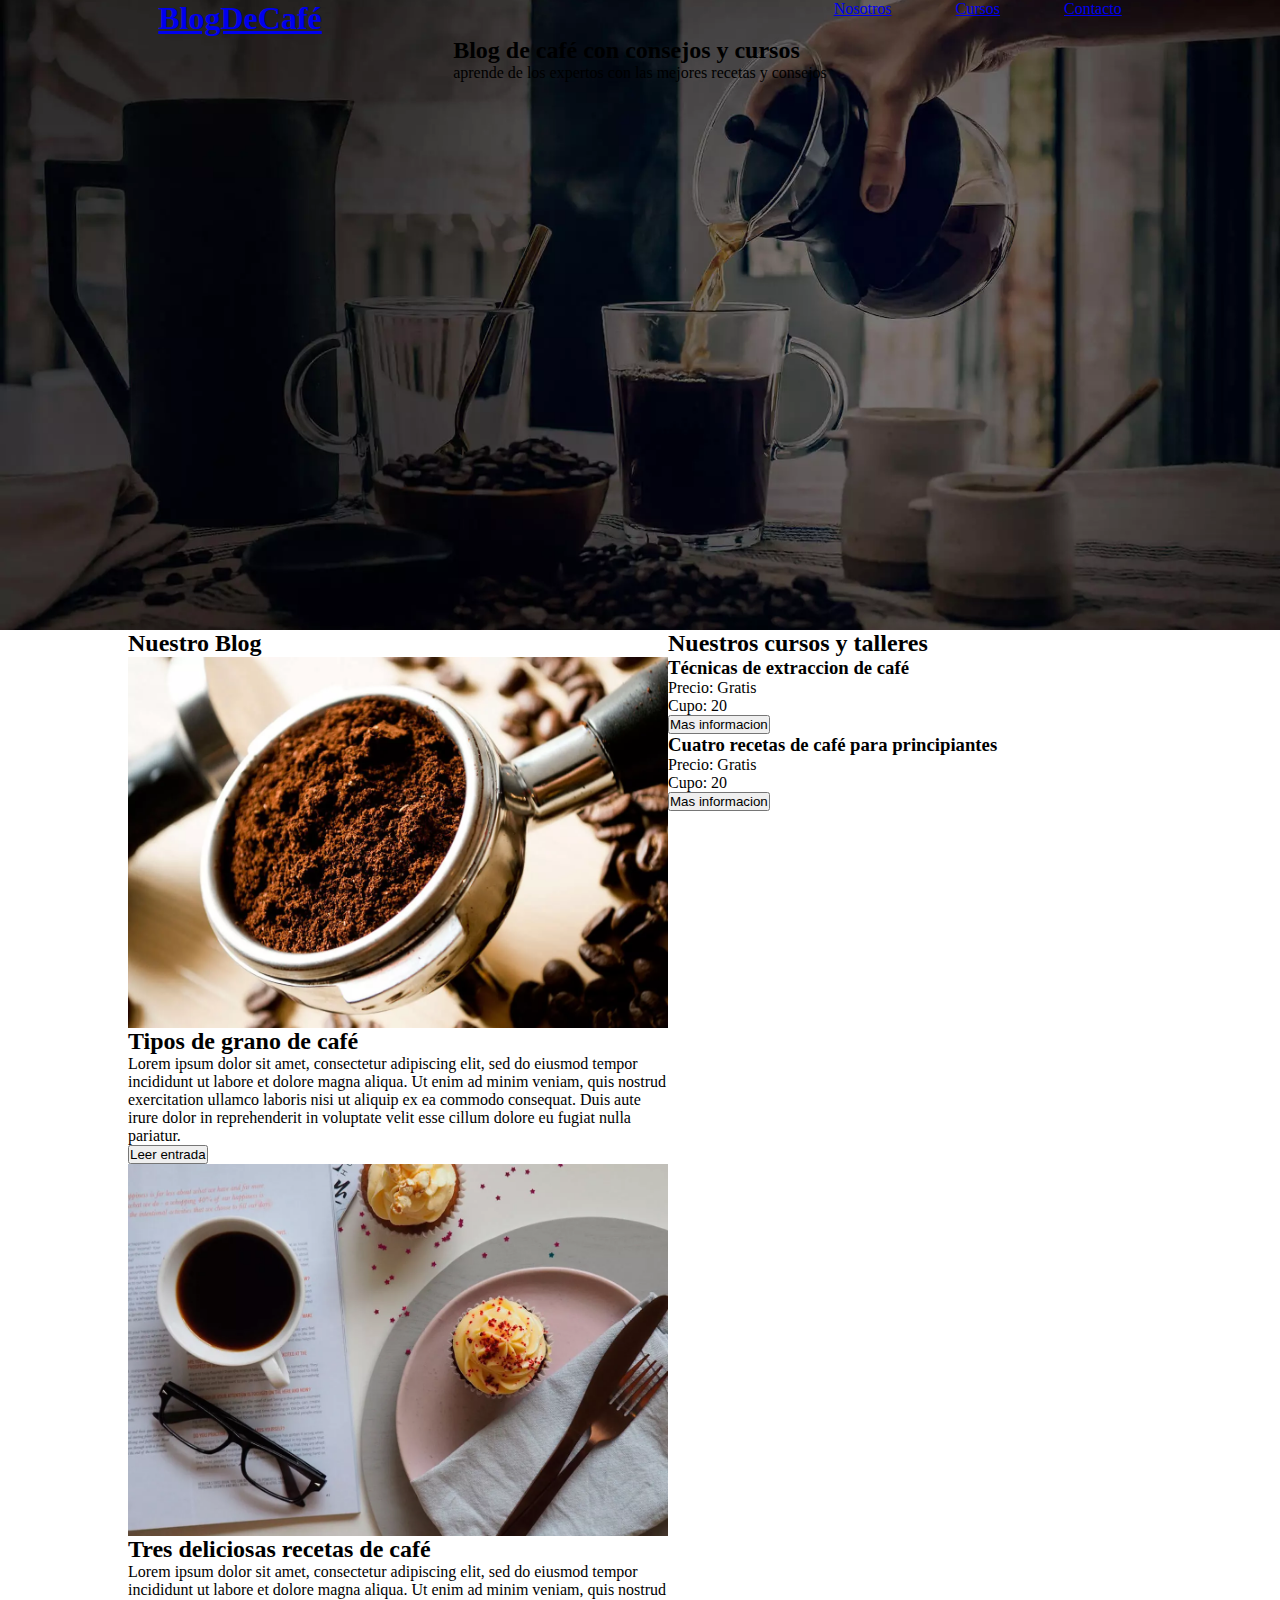
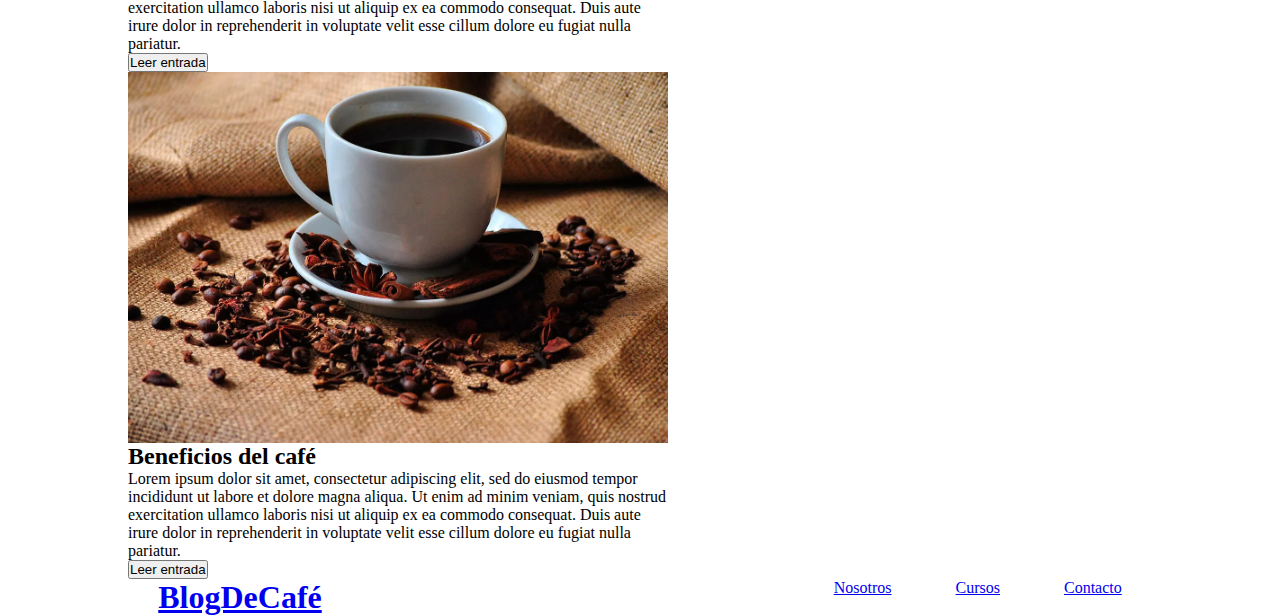
<file: Simulacro de prueba/index.html>
<!DOCTYPE html>
<html lang="en">
<head>
    <meta charset="UTF-8">
    <meta name="viewport" content="width=device-width, initial-scale=1.0">
    <title>BlogDeCafé</title>
    <link rel="stylesheet" href="style.css">
    <link rel="preconnect" href="https://fonts.googleapis.com">
    <link rel="preconnect" href="https://fonts.gstatic.com" crossorigin="">
</head>
<body>
    <header class="header">
        <div class="contiene">
            <div class="barra">
                <a class="logo" href="/index.html">
                    <h1>BlogDeCafé</h1>
                </a>
                
                <nav class="navegacion">
                    <ul>
                        <li><a href="/Nosotros.html">Nosotros</a></li>
                        <li><a href="/Cursos.html">Cursos</a></li>
                        <li><a href="/Contacto.html">Contacto</a></li>
                    </ul>
                </nav>
            </div>
        </div>
        
        <div class="textos_header">
            <h2>Blog de café con consejos y cursos</h2>
            <p>aprende de los expertos con las mejores recetas y consejos</p>
        </div>
    </header>

    <section class="inicio">
        <div class="contenido_principal">
            <main class="blog">
                <h2>Nuestro Blog</h2>
                <img src="imagenes/blog1.webp" alt="cafe1">
                <h2>Tipos de grano de café</h2>
                <p>Lorem ipsum dolor sit amet, consectetur adipiscing elit, sed do eiusmod 
                    tempor incididunt ut labore et dolore magna aliqua. Ut enim ad minim veniam, 
                    quis nostrud exercitation ullamco laboris nisi ut aliquip ex ea commodo consequat. 
                    Duis aute irure dolor in reprehenderit in voluptate velit esse cillum dolore 
                    eu fugiat nulla pariatur.
                </p>
                <button type="button">Leer entrada</button>
    
        
                <img src="imagenes/blog2.webp" alt="cafe2">
                <h2>Tres deliciosas recetas de café</h2>
                <p>Lorem ipsum dolor sit amet, consectetur adipiscing elit, sed do eiusmod 
                    tempor incididunt ut labore et dolore magna aliqua. Ut enim ad minim veniam, 
                    quis nostrud exercitation ullamco laboris nisi ut aliquip ex ea commodo consequat. 
                    Duis aute irure dolor in reprehenderit in voluptate velit esse cillum dolore 
                    eu fugiat nulla pariatur.
                </p>
                <button type="button">Leer entrada</button>
    
                
                <img src="imagenes/blog3.webp" alt="cafe3">
                <h2>Beneficios del café</h2>
                <p>Lorem ipsum dolor sit amet, consectetur adipiscing elit, sed do eiusmod 
                    tempor incididunt ut labore et dolore magna aliqua. Ut enim ad minim veniam, 
                    quis nostrud exercitation ullamco laboris nisi ut aliquip ex ea commodo consequat. 
                    Duis aute irure dolor in reprehenderit in voluptate velit esse cillum dolore 
                    eu fugiat nulla pariatur.
                </p>
                <button type="button">Leer entrada</button>
            </main>
    
            <aside class="talleres">
                <div class="taller_1">
                    <h2>Nuestros cursos y talleres</h2>
                    <h3>Técnicas de extraccion de café</h3>
                    <p>Precio: Gratis</p>
                    <p>Cupo: 20</p>
                    <button type="button">Mas informacion</button>
                </div>
    
                <div class="taller_2">
                    <h3>Cuatro recetas de café para principiantes</h3>
                    <p>Precio: Gratis</p>
                    <p>Cupo: 20</p>
                    <button type="button">Mas informacion</button>
                </div>
            </aside>
        </div>
    </section>
 
    <footer class="footer">
        <div class="contiene">
            <div class="barra">
                <a class="logo" href="/index.html">
                    <h1>BlogDeCafé</h1>
                </a>
                <nav class="navegacion">
                    <ul>
                        <li><a href="/Nosotros.html">Nosotros</a></li>
                        <li><a href="/Cursos.html">Cursos</a></li>
                        <li><a href="/Contacto.html">Contacto</a></li>
                    </ul>
                </nav>
            </div>
        </div>
    </footer>
</body>
</html>
</file>
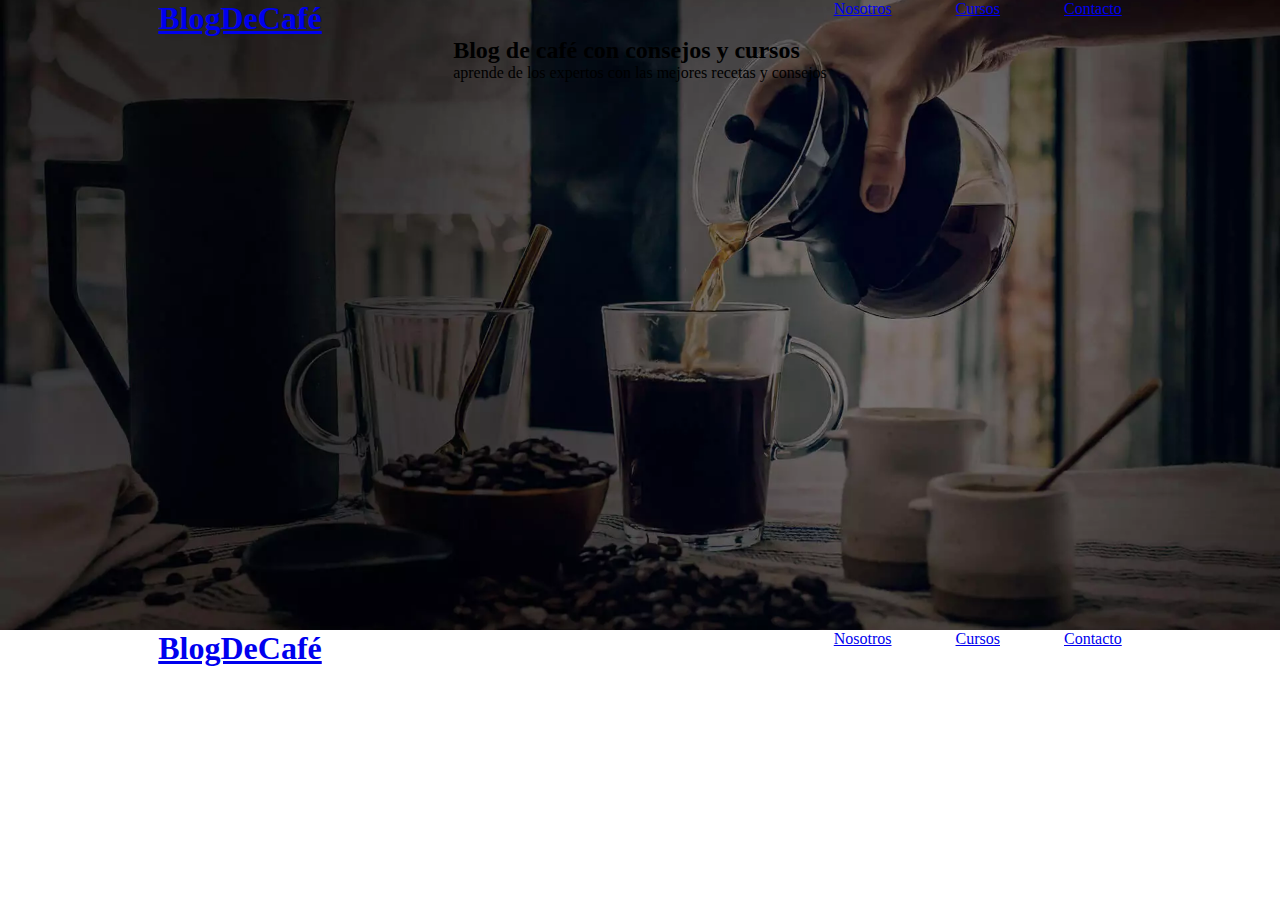
<file: Simulacro de prueba/Contacto.html>
<!DOCTYPE html>
<html lang="en">
<head>
    <meta charset="UTF-8">
    <meta name="viewport" content="width=device-width, initial-scale=1.0">
    <title>Document</title>
    <link rel="stylesheet" href="style.css">
</head>
<body>
    <header class="header">
        <div class="contiene">
            <div class="barra">
                <a class="logo" href="/index.html">
                    <h1>BlogDeCafé</h1>
                </a>
                
                <nav class="navegacion">
                    <ul>
                        <li><a href="/Nosotros.html">Nosotros</a></li>
                        <li><a href="/Cursos.html">Cursos</a></li>
                        <li><a href="/Contacto.html">Contacto</a></li>
                    </ul>
                </nav>
            </div>
        </div>
        
        <div class="textos_header">
            <h2>Blog de café con consejos y cursos</h2>
            <p>aprende de los expertos con las mejores recetas y consejos</p>
        </div>
    </header>

    



    <footer class="footer">
        <div class="contiene">
            <div class="barra">
                <a class="logo" href="/index.html">
                    <h1>BlogDeCafé</h1>
                </a>
                <nav class="navegacion">
                    <ul>
                        <li><a href="/Nosotros.html">Nosotros</a></li>
                        <li><a href="/Cursos.html">Cursos</a></li>
                        <li><a href="/Contacto.html">Contacto</a></li>
                    </ul>
                </nav>
            </div>
        </div>
    </footer>
    
</body>
</html>
</file>
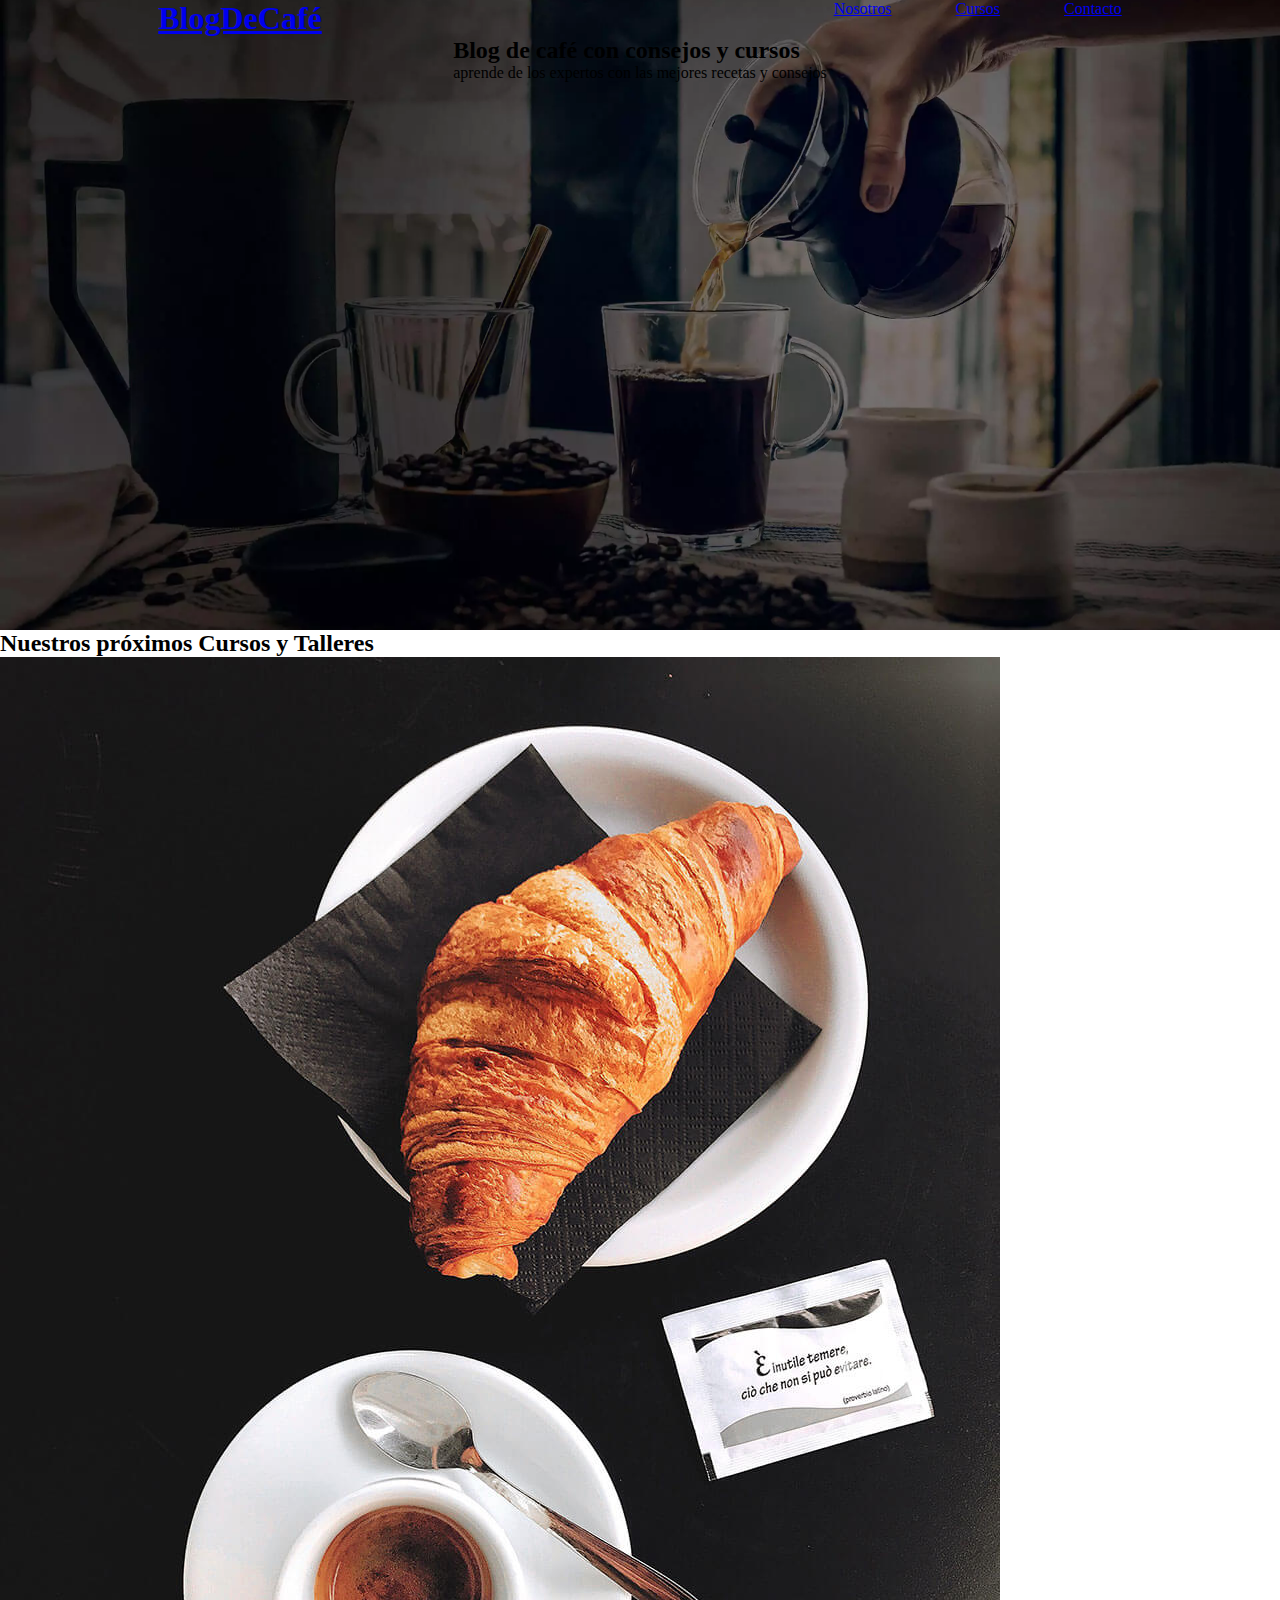
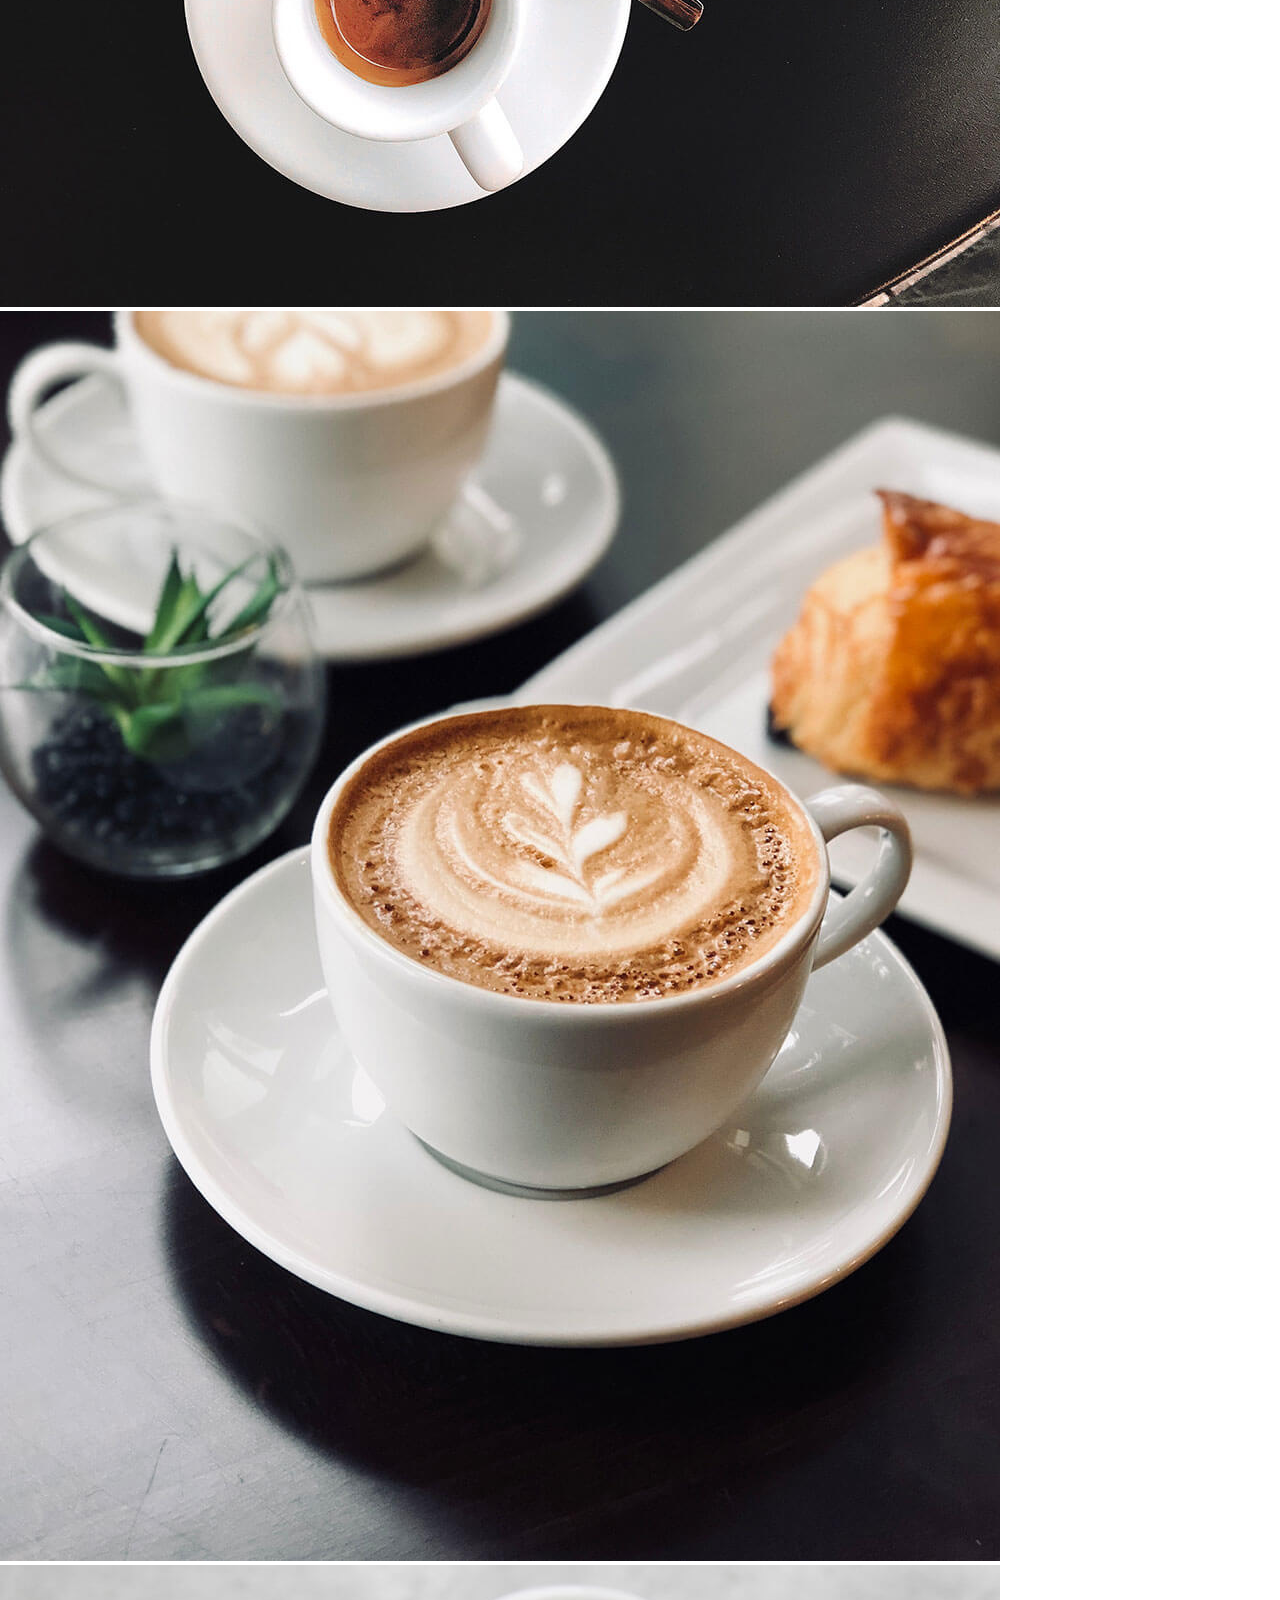
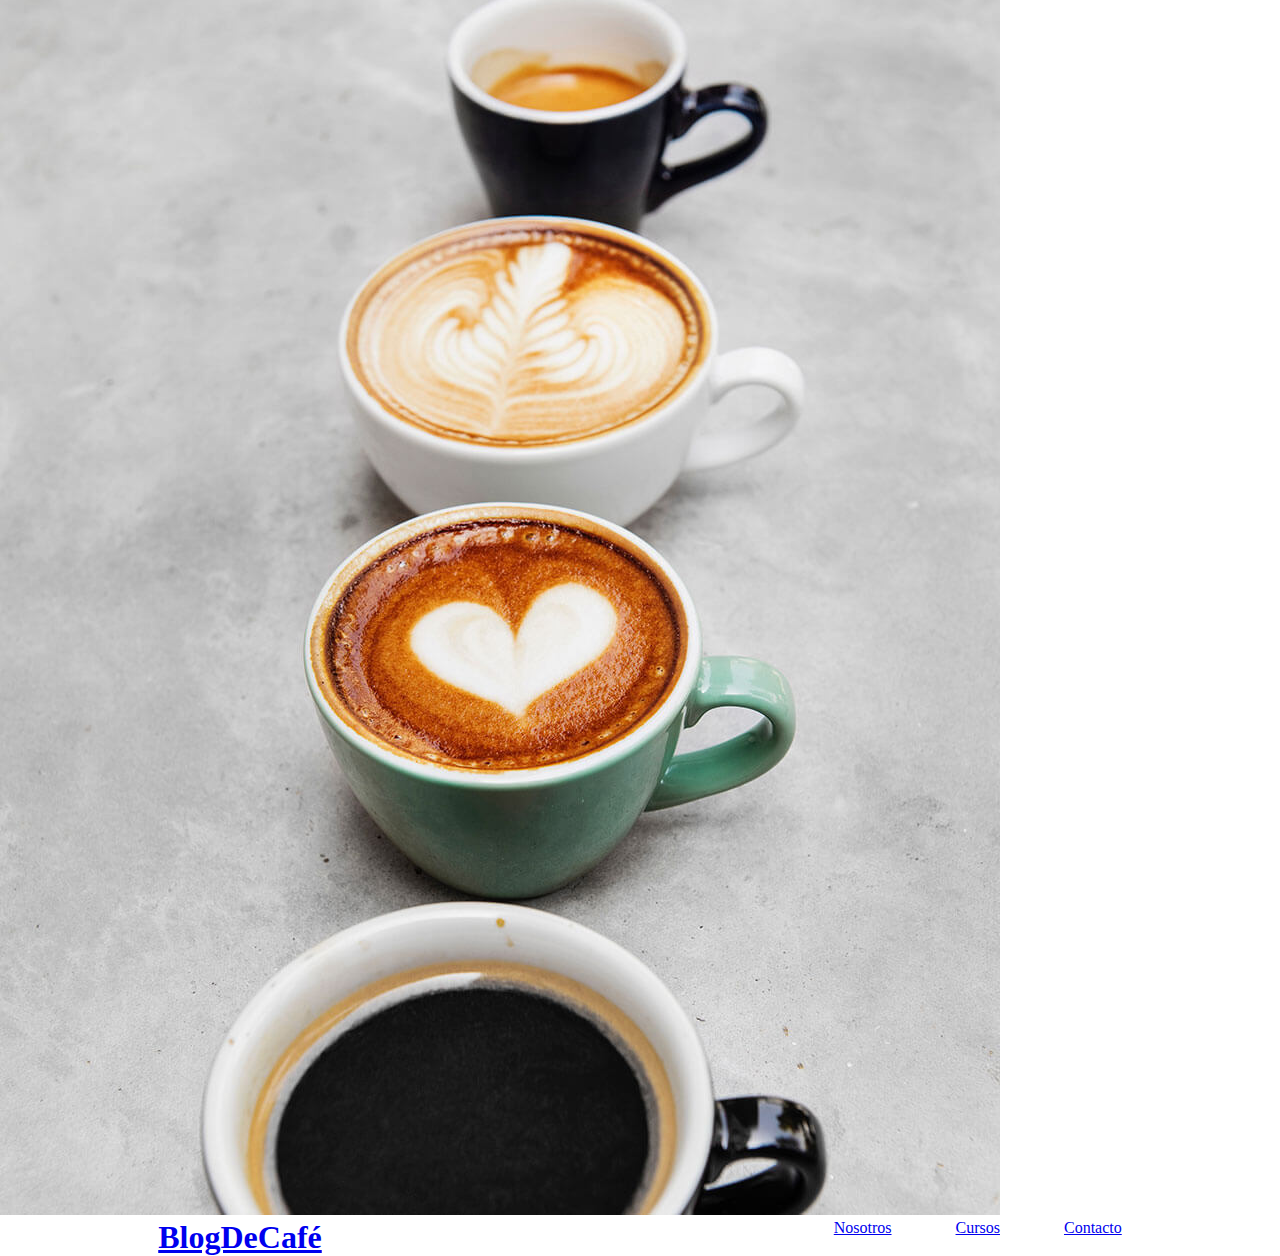
<file: Simulacro de prueba/Cursos.html>
<!DOCTYPE html>
<html lang="en">
<head>
    <meta charset="UTF-8">
    <meta name="viewport" content="width=device-width, initial-scale=1.0">
    <title>Document</title>
    <link rel="stylesheet" href="style.css">
</head>
<body>
    <header class="header">
        <div class="contiene">
            <div class="barra">
                <a class="logo" href="/index.html">
                    <h1>BlogDeCafé</h1>
                </a>
                
                <nav class="navegacion">
                    <ul>
                        <li><a href="/Nosotros.html">Nosotros</a></li>
                        <li><a href="/Cursos.html">Cursos</a></li>
                        <li><a href="/Contacto.html">Contacto</a></li>
                    </ul>
                </nav>
            </div>
        </div>
        
        <div class="textos_header">
            <h2>Blog de café con consejos y cursos</h2>
            <p>aprende de los expertos con las mejores recetas y consejos</p>
        </div>
    </header>

    <section class="cursos">
        <h2>Nuestros próximos Cursos y Talleres</h2>

        <div class="curso-1">
            <img src="imagenes/curso1.jpg" alt="">
        </div>

        <div>
            <img src="imagenes/curso2.jpg" alt="">
        </div>

        <div>
            <img src="imagenes/curso3.jpg" alt="">
        </div>
    </section>

    <footer class="footer">
        <div class="contiene">
            <div class="barra">
                <a class="logo" href="/index.html">
                    <h1>BlogDeCafé</h1>
                </a>
                <nav class="navegacion">
                    <ul>
                        <li><a href="/Nosotros.html">Nosotros</a></li>
                        <li><a href="/Cursos.html">Cursos</a></li>
                        <li><a href="/Contacto.html">Contacto</a></li>
                    </ul>
                </nav>
            </div>
        </div>
    </footer>
    
</body>
</html>
</file>
<file: Simulacro de prueba/style.css>
*{
    margin: 0;
    padding: 0;
    box-sizing: border-box; 
}
/*-------------------------para el inicio------------------------*/    
.header{
    display: flex;
    align-items: center;
    flex-direction: column;
    background-image: url(imagenes/banner.webp);
    background-size: cover;
    background-position: center;
    height: 70vh;
}

.navegacion{
    display: flex;
}
.contiene{
    display: flex;
    width: 100vw;
    justify-content: center;
}

.textos_header{
    display: flex;
    flex-direction: column;
}
.barra{
    display: flex;
    flex-direction: row;
    gap: 40vw;
}

.navegacion ul{
    display: flex;
    flex-direction: row;
    list-style: none;
    gap: 5vw;
}

.contenido_principal{
    display: grid;
    grid-template-columns: repeat(2, 1fr);
    margin-left: 10vw;
    margin-right: 10vw;
}

.blog{
    display: flex;
    flex-direction: column;
    align-items: flex-start;
}

.blog img{
    width: 60vh;
}

/*-----------------------------Para nosotros-----------------------*/

.Nosotros{
    display: flex;
    flex-direction: column;
    margin-left: 10vw;
    margin-right: 10vw;
}

.about h2{
    text-align: center;
}

.cafe_nosotros{
    display: flex;
}
</file>
